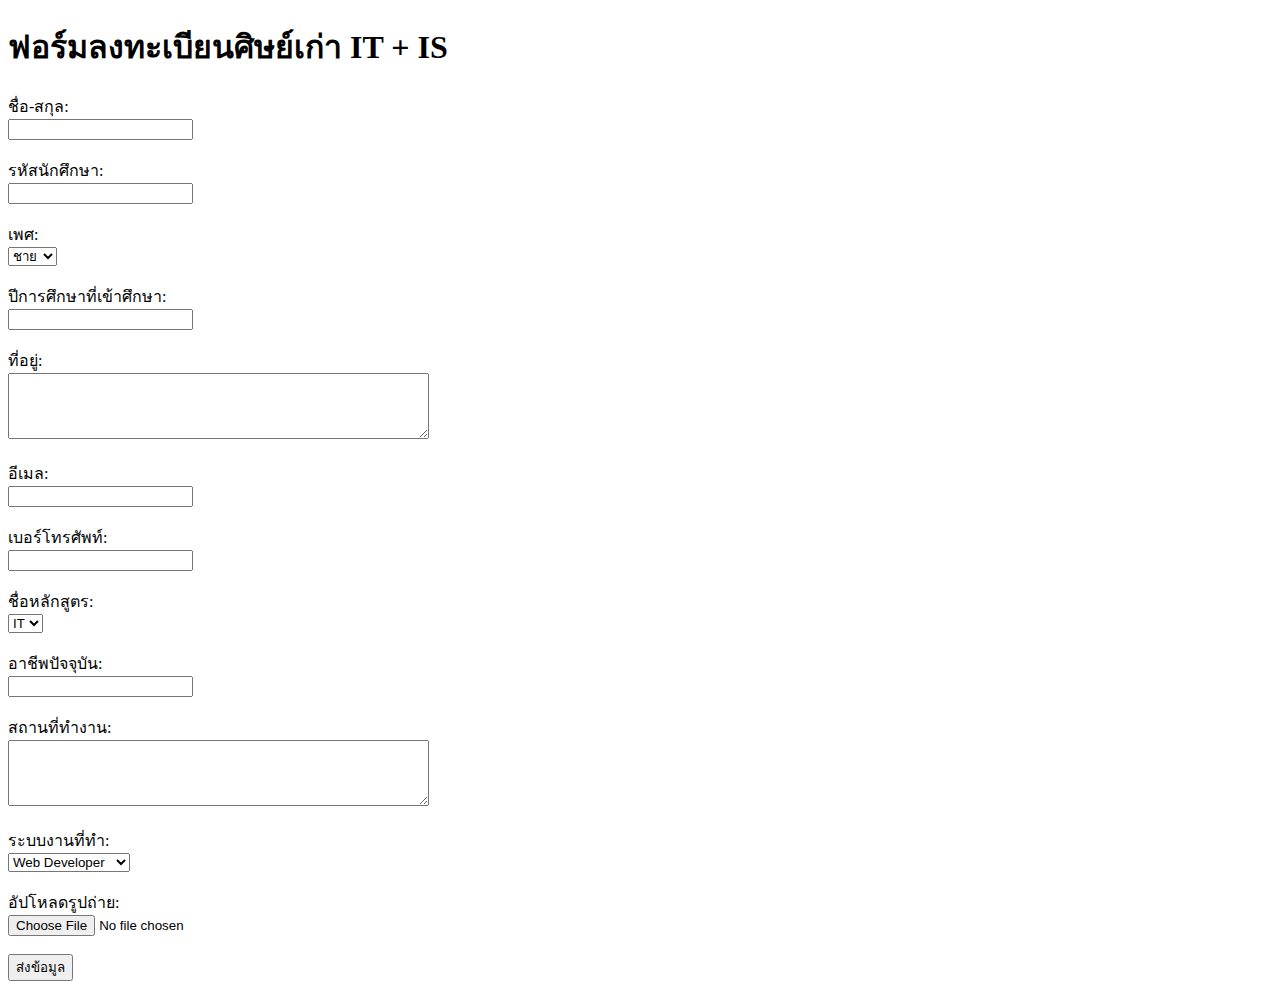
<file: Portfolio Section/form.html>
<!DOCTYPE html>
<html lang="th">
<head>
    <meta charset="UTF-8">
    <meta name="viewport" content="width=device-width, initial-scale=1.0">
    <title>ฟอร์มลงทะเบียนศิษย์เก่า IT + IS</title>
</head>
<body>
    <h1>ฟอร์มลงทะเบียนศิษย์เก่า IT + IS</h1>
    <form action="/submit" method="post">
        <label for="name">ชื่อ-สกุล:</label><br>
        <input type="text" id="name" name="name" required><br><br>

        <label for="student_id">รหัสนักศึกษา:</label><br>
        <input type="text" id="student_id" name="student_id" required><br><br>

        <label for="gender">เพศ:</label><br>
        <select id="gender" name="gender" required>
            <option value="male">ชาย</option>
            <option value="female">หญิง</option>
            <option value="other">อื่นๆ</option>
        </select><br><br>

        <label for="study_year">ปีการศึกษาที่เข้าศึกษา:</label><br>
        <input type="number" id="study_year" name="study_year" required><br><br>

        <label for="address">ที่อยู่:</label><br>
        <textarea id="address" name="address" rows="4" cols="50" required></textarea><br><br>

        <label for="email">อีเมล:</label><br>
        <input type="email" id="email" name="email" required><br><br>

        <label for="phone">เบอร์โทรศัพท์:</label><br>
        <input type="tel" id="phone" name="phone" required><br><br>

        <label for="course">ชื่อหลักสูตร:</label><br>
        <select id="course" name="course" required>
            <option value="it">IT</option>
            <option value="is">IS</option>
        </select><br><br>

        <label for="job">อาชีพปัจจุบัน:</label><br>
        <input type="text" id="job" name="job"><br><br>

        <label for="workplace">สถานที่ทำงาน:</label><br>
        <textarea id="workplace" name="workplace" rows="4" cols="50"></textarea><br><br>

        <label for="role">ระบบงานที่ทำ:</label><br>
        <select id="role" name="role" required>
            <option value="web_dev">Web Developer</option>
            <option value="sa">System Analyst</option>
            <option value="graphic_design">Graphic Design</option>
            <option value="digital_marketing">Digital Marketing</option>
            <option value="other">อื่นๆ</option>
        </select><br><br>

        <label for="photo">อัปโหลดรูปถ่าย:</label><br>
        <input type="file" id="photo" name="photo" accept="image/*"><br><br>

        <button type="submit">ส่งข้อมูล</button>
    </form>
</body>
</html>
</file>
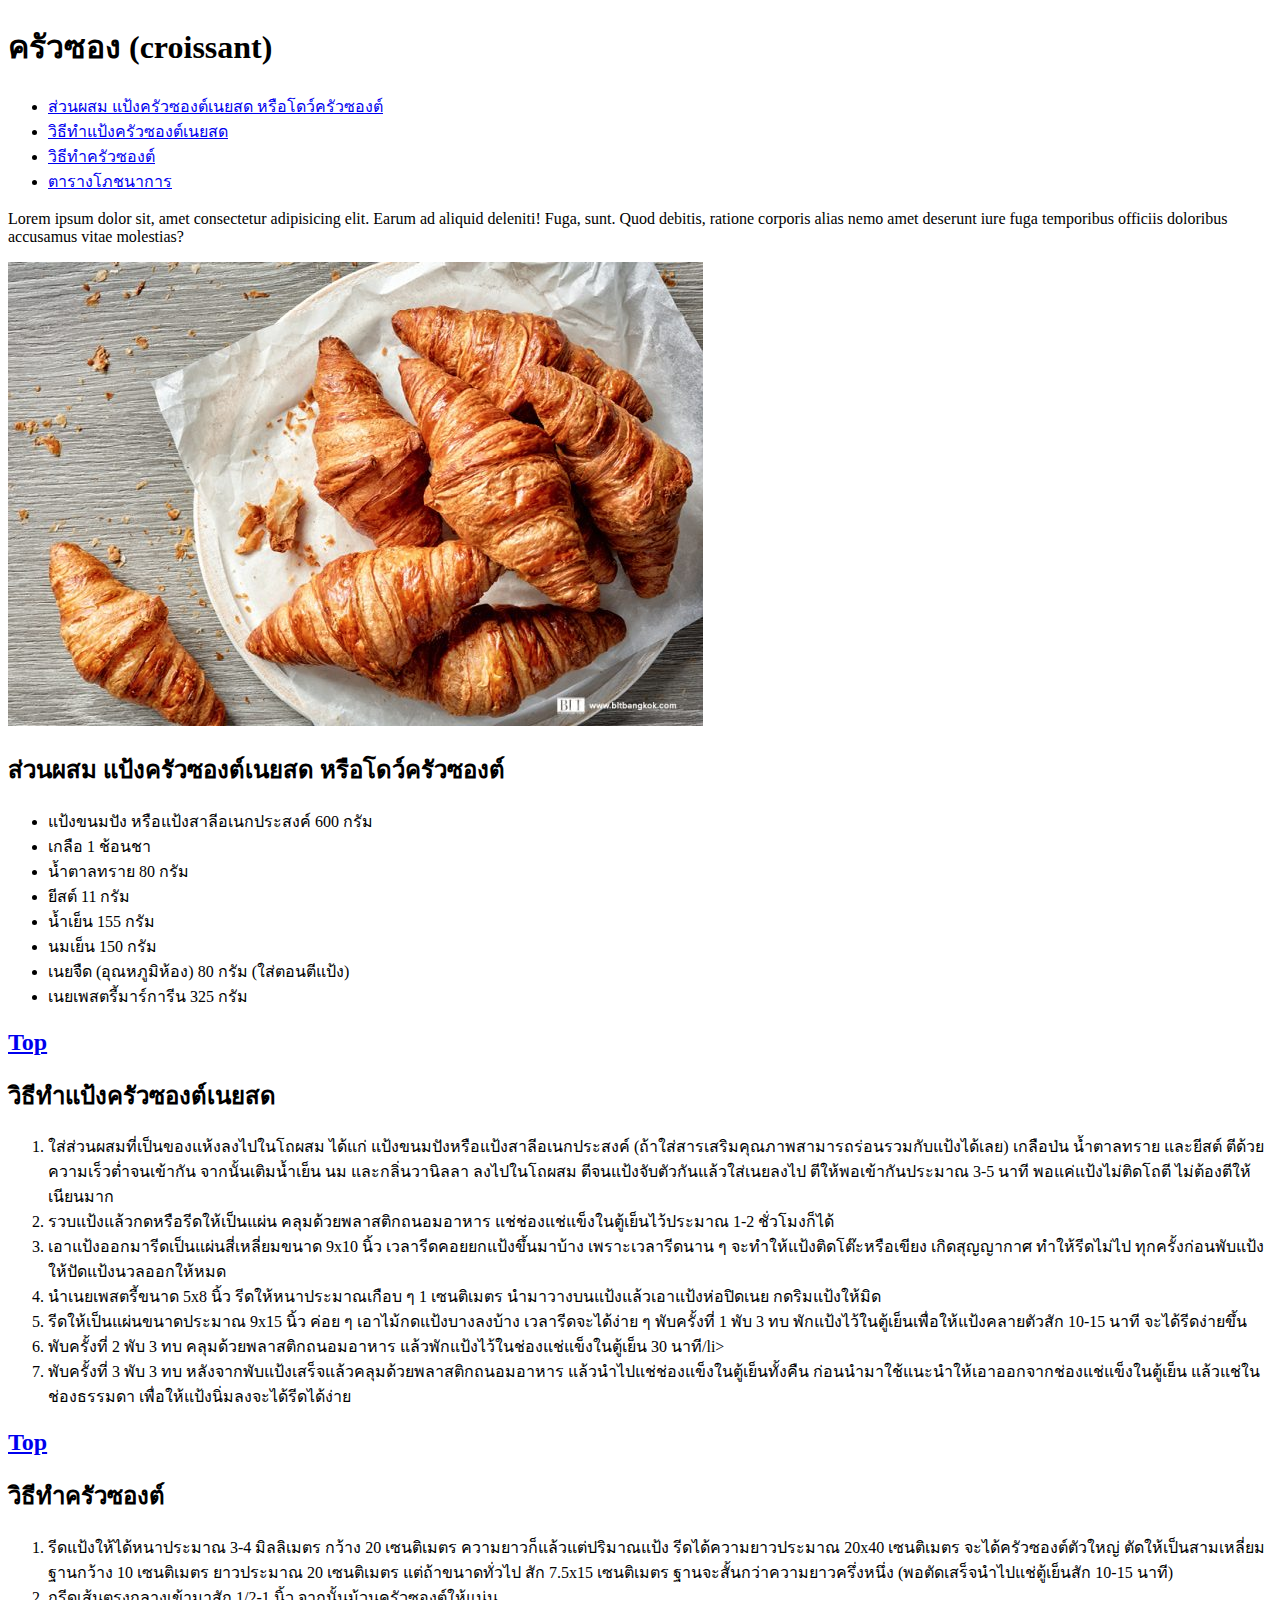
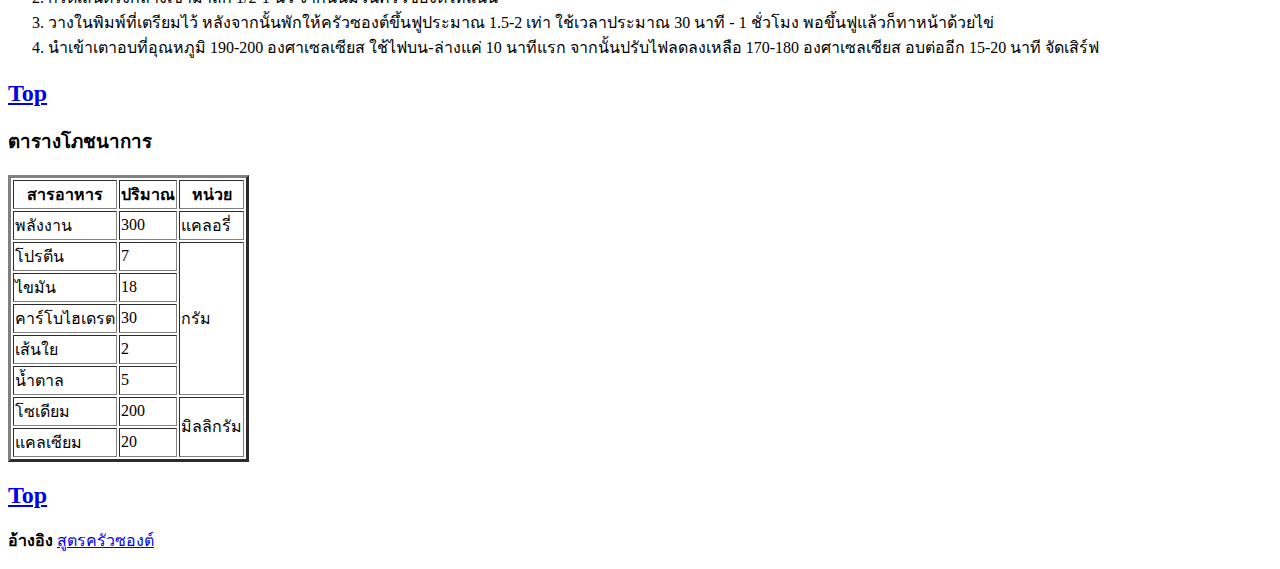
<file: Portfolio Section/menu.html>
<!DOCTYPE html>
<html lang="en">
<head>
    <meta charset="UTF-8">
    <meta name="viewport" content="width=device-width, initial-scale=1.0">
    <title>Croissant</title>
</head>
<body>
    <h1 id="croissant">ครัวซอง (croissant)</h1>
    <ul>
        <li><a href="#Ingredients">ส่วนผสม แป้งครัวซองต์เนยสด หรือโดว์ครัวซองต์</a></li>
        <li><a href="#Method_flour">วิธีทำแป้งครัวซองต์เนยสด</a></li>
        <li><a href="#Method_croissant">วิธีทำครัวซองต์</a></li>
        <li><a href="#Nutrition_table">ตารางโภชนาการ</a></li>
    </ul>
    <p>Lorem ipsum dolor sit, amet consectetur adipisicing elit. Earum ad aliquid deleniti! Fuga, sunt. Quod debitis, ratione corporis alias nemo amet deserunt iure fuga temporibus officiis doloribus accusamus vitae molestias?</p>

    <img src="/img/CZ.png" alt="croissant">
    <!-- <img src="pic2.jpg" alt=""> -->
    

    <h2 id="Ingredients">ส่วนผสม แป้งครัวซองต์เนยสด หรือโดว์ครัวซองต์</h2>
    <ul>
       <li>แป้งขนมปัง หรือแป้งสาลีอเนกประสงค์ 600 กรัม</li>
       <li>เกลือ 1 ช้อนชา</li>
       <li>น้ำตาลทราย 80 กรัม</li>
       <li>ยีสต์ 11 กรัม</li>
       <li>น้ำเย็น 155 กรัม</li>
       <li>นมเย็น 150 กรัม</li>
       <li>เนยจืด (อุณหภูมิห้อง) 80 กรัม (ใส่ตอนตีแป้ง)</li>
       <li>เนยเพสตรี้มาร์การีน 325 กรัม</li>
    </ul>

    <h2><a href="#croissant">Top</a></h2>
    


    <h2 id="Method_flour">วิธีทำแป้งครัวซองต์เนยสด</h2>
    <ol>
       <li>ใส่ส่วนผสมที่เป็นของแห้งลงไปในโถผสม ได้แก่ แป้งขนมปังหรือแป้งสาลีอเนกประสงค์ (ถ้าใส่สารเสริมคุณภาพสามารถร่อนรวมกับแป้งได้เลย) เกลือป่น น้ำตาลทราย และยีสต์ ตีด้วยความเร็วต่ำจนเข้ากัน จากนั้นเติมน้ำเย็น นม และกลิ่นวานิลลา ลงไปในโถผสม ตีจนแป้งจับตัวกันแล้วใส่เนยลงไป ตีให้พอเข้ากันประมาณ 3-5 นาที พอแค่แป้งไม่ติดโถตี ไม่ต้องตีให้เนียนมาก</li>
       <li>รวบแป้งแล้วกดหรือรีดให้เป็นแผ่น คลุมด้วยพลาสติกถนอมอาหาร แช่ช่องแช่แข็งในตู้เย็นไว้ประมาณ 1-2 ชั่วโมงก็ได้</li>
       <li>เอาแป้งออกมารีดเป็นแผ่นสี่เหลี่ยมขนาด 9x10 นิ้ว เวลารีดคอยยกแป้งขึ้นมาบ้าง เพราะเวลารีดนาน ๆ จะทำให้แป้งติดโต๊ะหรือเขียง เกิดสุญญากาศ ทำให้รีดไม่ไป ทุกครั้งก่อนพับแป้งให้ปัดแป้งนวลออกให้หมด</li>
       <li>นำเนยเพสตรี้ขนาด 5x8 นิ้ว รีดให้หนาประมาณเกือบ ๆ 1 เซนติเมตร นำมาวางบนแป้งแล้วเอาแป้งห่อปิดเนย กดริมแป้งให้มิด</li>
       <li>รีดให้เป็นแผ่นขนาดประมาณ 9x15 นิ้ว ค่อย ๆ เอาไม้กดแป้งบางลงบ้าง เวลารีดจะได้ง่าย ๆ พับครั้งที่ 1 พับ 3 ทบ พักแป้งไว้ในตู้เย็นเพื่อให้แป้งคลายตัวสัก 10-15 นาที จะได้รีดง่ายขึ้น</li>
       <li>พับครั้งที่ 2 พับ 3 ทบ คลุมด้วยพลาสติกถนอมอาหาร แล้วพักแป้งไว้ในช่องแช่แข็งในตู้เย็น 30 นาที/li>
       <li>พับครั้งที่ 3 พับ 3 ทบ หลังจากพับแป้งเสร็จแล้วคลุมด้วยพลาสติกถนอมอาหาร แล้วนำไปแช่ช่องแข็งในตู้เย็นทั้งคืน ก่อนนำมาใช้แนะนำให้เอาออกจากช่องแช่แข็งในตู้เย็น แล้วแช่ในช่องธรรมดา เพื่อให้แป้งนิ่มลงจะได้รีดได้ง่าย</li>
    </ol>

    <h2><a href="#croissant">Top</a></h2>

    <h2 id="Method_croissant">วิธีทำครัวซองต์</h2>
    <ol>
        <li>รีดแป้งให้ได้หนาประมาณ 3-4 มิลลิเมตร กว้าง 20 เซนติเมตร ความยาวก็แล้วแต่ปริมาณแป้ง รีดได้ความยาวประมาณ 20x40 เซนติเมตร จะได้ครัวซองต์ตัวใหญ่ ตัดให้เป็นสามเหลี่ยมฐานกว้าง 10 เซนติเมตร ยาวประมาณ 20 เซนติเมตร แต่ถ้าขนาดทั่วไป สัก 7.5x15 เซนติเมตร ฐานจะสั้นกว่าความยาวครึ่งหนึ่ง (พอตัดเสร็จนำไปแช่ตู้เย็นสัก 10-15 นาที)</li>
        <li>กรีดเส้นตรงกลางเข้ามาสัก 1/2-1 นิ้ว จากนั้นม้วนครัวซองต์ให้แน่น</li>
        <li>วางในพิมพ์ที่เตรียมไว้ หลังจากนั้นพักให้ครัวซองต์ขึ้นฟูประมาณ 1.5-2 เท่า ใช้เวลาประมาณ 30 นาที - 1 ชั่วโมง พอขึ้นฟูแล้วก็ทาหน้าด้วยไข่</li>
        <li>นำเข้าเตาอบที่อุณหภูมิ 190-200 องศาเซลเซียส ใช้ไฟบน-ล่างแค่ 10 นาทีแรก จากนั้นปรับไฟลดลงเหลือ 170-180 องศาเซลเซียส อบต่ออีก 15-20 นาที จัดเสิร์ฟ</li>
    </ol>

    <h2><a href="#croissant">Top</a></h2>

    <h3 id="Nutrition_table">ตารางโภชนาการ</h3>
<table border="3">
    <tr>
        <th>สารอาหาร</th>
        <th>ปริมาณ</th>
        <th>หน่วย</th>
    </tr>
    <tr>
        <td>พลังงาน</td>
        <td>300</td>
        <td>แคลอรี่</td>
    </tr>
    <tr>
        <td>โปรตีน</td>
        <td>7</td>
        <td rowspan="5">กรัม</td>
    </tr>
    <tr>
        <td>ไขมัน</td>
        <td>18</td>
        
    </tr>
    <tr>
        <td>คาร์โบไฮเดรต</td>
        <td>30</td>
        
    </tr>
    <tr>
        <td>เส้นใย</td>
        <td>2</td>
        
    </tr>
    <tr>
        <td>น้ำตาล</td>
        <td>5</td>
        
    </tr>
    <tr>
        <td>โซเดียม</td>
        <td>200</td>
        <td rowspan="2">มิลลิกรัม</td>
    </tr>
    <tr>
        <td>แคลเซียม</td>
        <td>20</td>
        
    </tr>
</table>

<h2><a href="#croissant">Top</a></h2>

<p>
    <strong>อ้างอิง</strong>
    <a href="https://cooking.kapook.com/view250214.html" target="_blank">สูตรครัวซองต์</a>
</p>
    
</body>
</html>
</file>
